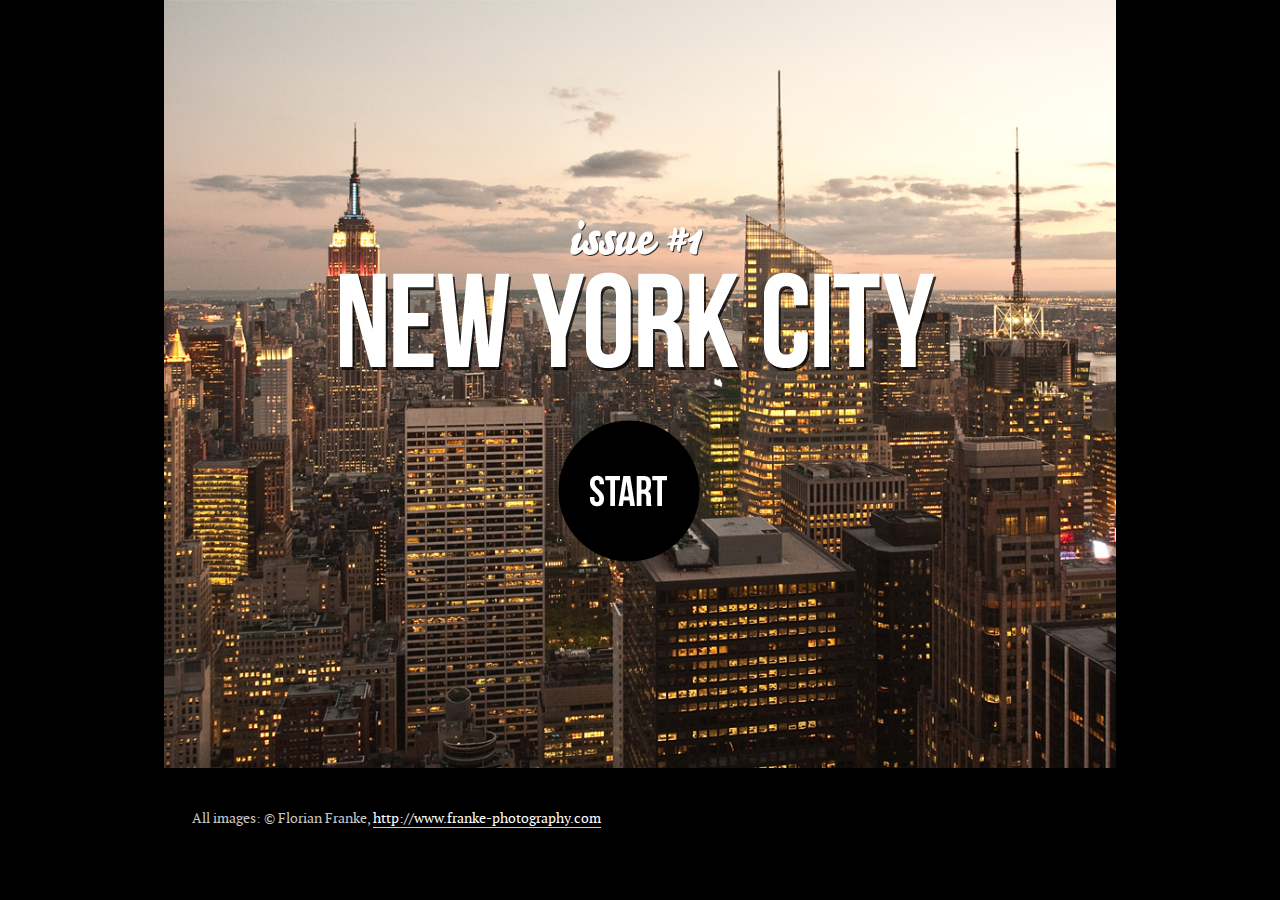
<file: books/Cover.html>
<!--
#####################################################################
LAKER Version 1.2 – http://www.lakercompendium.com
#####################################################################
#####################################################################
This is a dossier file.
#####################################################################
#####################################################################
#####################################################################
-->


<!DOCTYPE html>
<html xmlns:csi="http://www.massimocorner.com/libraries/csi/" lang="de">
<head>

<!--
############################################################################
META information ###########################################################
############################################################################
-->

<meta charset="utf-8">

<!--Prevent pinch to zoom on iOS devices-->
<meta name="viewport" content="width=device-width; initial-scale=1.0; maximum-scale=1.0; user-scalable=no;" />

<!--Allow saving as a web app on the home screen on iOS Devices (doesn't apply in Baker)-->
<meta name="apple-mobile-web-app-capable" content="yes" />

<!--If the page is saved as a web app, the statusbar will be black-translucent (doesn't apply in Baker)-->
<meta name="apple-mobile-web-app-status-bar-style" content="black-translucent" />

<!--Prevent phone number detection on iOS devices-->
<meta name="format-detection" content="telephone=no" />


<!--Title. The content of the title is displayed on the loading screen on iOS devices-->
<title>Cover • Issue #1</title>

<!--
############################################################################
Stylesheets ################################################################
############################################################################
-->

<!--Loading the main style sheet-->
<link href="styles/styles.css" rel="stylesheet" type="text/css" />

<!--Loading the dossier specific css-->
<link href="styles/dossiers/cover.css" rel="stylesheet" type="text/css" />

<!--
############################################################################
Javascripts ################################################################
############################################################################
-->

<script src="js/Hyphenator.js" type="text/javascript"></script>
<script src="js/jquery-1.5.min.js" type="text/javascript"></script>
<script type="text/javascript" src="js/tmt_core.js"></script>
<script type="text/javascript" src="js/tmt_net.js"></script>
<script type="text/javascript" src="js/tmt_csi.js"></script>
<script type="text/javascript" src="js/article-nav.js"></script>

<!--Mandatory JavaScripts (Uncomment if not used to speed up performance)
<script type="text/javascript" src="js/jquery.jplayer.min.js"></script>
<script src="js/jquery.touchSwipe-1.2.1.js" type="text/javascript"></script>
-->

</head>

<body>

<!--
/////////////////////////////////////////////////////////////////////////////
/////////////////////////////////////////////////////////////////////////////
IMPORTANT! 
IT'S THE FRONT PAGE, SO WE DON'T ACTUALLY NEED THE NAVIGATION BAR HERE.
A LINK TO THE FIRST PAGE IS PLACED IN THE CONTET. 
/////////////////////////////////////////////////////////////////////////////
/////////////////////////////////////////////////////////////////////////////


<!--Enable text hyphenation with Hyphenator.js-->
<div class="hyphenate">


<!--
############################################################################
Start content ##############################################################
############################################################################
-->


<!--Dossier start image-->
<div class="dossier-start-bg">
<!--(if you want to place something on top of the picture, place it here-->

<a href="Introduction.html"><img src="images/cover/cover-typo.png" /></a>

</div><!-- Div dossier-start-bg-->
 
  

</div><!--Div hyphenate-->

  
  
  <!--
############################################################################
Start Footer ###############################################################
############################################################################
-->
  

<!--Include footer data from inc/footer.html-->
<div class="footer">
  <div id="includeFooter" csi:src="inc/footer.html"></div>
</div><!--Div footer-->

<!--
############################################################################
End Footer #################################################################
############################################################################
-->

</body>
</html>
</file>
<file: books/styles/styles.css>
/*
#####################################################################
LAKER Version 1.1 – http://www.lakercompendium.com
#####################################################################
#####################################################################
This file contains a modified version of the LESS CSS Framework
(http://www.lessframework.com). 

See www.lakercompendium.com for more details.
#####################################################################
#####################################################################
#####################################################################
*/
@charset "UTF-8";
/*	Imports
	------	*/
@import url('fonts.css');
@import url('typography.css');
@import url('structure.css');
@import url('media.css');
@import url('nav.css');
@import url('soundbox.css');
@import url('slideshow.css');
@import url('card-flip.css');

/*Turn on the visual grid view, by deleting the "/*"...
@import url('display-grid.css');
*/


/*	Less Framework 4
	http://lessframework.com
	by Joni Korpi
	License: http://creativecommons.org/licenses/MIT/	*/
	
/*	Resets
	------	*/
html,body,div,span,object,iframe,h1,h2,h3,h4,h5,h6,p,blockquote,pre,a,abbr,address,cite,code,del,dfn,em,img,ins,kbd,q,samp,small,strong,sub,sup,var,b,i,hr,dl,dt,dd,ol,ul,li,fieldset,form,label,legend,table,caption,tbody,tfoot,thead,tr,th,td,article,aside,canvas,details,figure,figcaption,hgroup,menu,footer,header,nav,section,summary,time,mark,audio,video {     }

img::-moz-selection {    background: transparent }
img::selection {    background: transparent }

article,aside,canvas,figure,figure img,figcaption,hgroup,footer,header,nav,section,audio,video {    display: block }
a img {    border: 0 }
body {    overflow-x: hidden }


.dossier-headline-arrow {
    position: relative;
    margin-top: -38px; margin-bottom: -15px; margin-left: 371px;
	z-index: 10
}
.dossier-headline-arrow img {
    width: 30px; height: 30px
}

/* Selection colours (easy to forget) */
::selection {    background: #d3f9f2 }
::-moz-selection {    background: #d3f9f2 }
body {
    margin: auto;
    -webkit-tap-highlight-color: #d3f9f2
}


/*
##########################################################################
##########################################################################
		Default Layout: 952px.
		Content-Element width: 952px.
		Gutters: 24px.
		Outer content margins: 28px.
		Leftover space for scrollbars @1024px: 32px.
##########################################################################
cols    1     2      3      4      5      6      7      8      9      10
px      68    160    252    344    436    528    620    712    804    896    
##########################################################################
##########################################################################
*/

body {
    width: 952px;
    padding: 0px;
    background-color: #fff; color: rgb(60,60,60);
    -webkit-text-size-adjust: 100%; /* Stops Mobile Safari from auto-adjusting font-sizes */
}

.portrait {    display: none }
.browser-only {    display: block }
.ipad-only,
.iphone-only,
.ios-only {    display: none }


/*
##########################################################################
##########################################################################
		Tablet Layout: 768px.
		Content-Element width: 712px.
		Gutters: 24px.
		Outer content margins: 28px.
		Inherits styles from: Default Layout.
##########################################################################
cols    1     2      3      4      5      6      7      8
px      68    160    252    344    436    528    620    712    
##########################################################################
##########################################################################
*/

@media only screen and (min-width: 768px) and (max-width: 991px) { 
	body {
	    width: 768px;
	    padding-right: 0px; padding-bottom: 0px; padding-left: 0px !important;
	    margin: auto
	}
	
	.dossier-headline-arrow {  margin-left: 279px; }
	
}


/*
##########################################################################
##########################################################################
		iPad Layout Portrait: 768px.
		Content-Element width: 712px.
		Gutters: 24px.
		Outer content margins: 28px.
		Inherits styles from: Default Layout.
##########################################################################
cols    1     2      3      4      5      6      7      8
px      68    160    252    344    436    528    620    712   
##########################################################################
##########################################################################
 */
 
@media only screen and (min-device-width: 481px) and (max-device-width: 1024px) and (orientation:portrait) { 
	body {
	    width: 100%;
	    margin: 0px; padding: 0px
	}
	.portrait {    display: block }
	.landscape {    display: none }
	.browser-only {    display: none }
	.ipad-only,
	.ios-only {    display: block }
}


/*
##########################################################################
##########################################################################
		iPad Layout Landscape: 1024px.
		Content-Element width: 896px.
		Gutters: 24px.
		Outer content margins: 64px.
		Inherits styles from: Default Layout.
##########################################################################
cols    1     2      3      4      5      6      7      8      9      10
px      68    160    252    344    436    528    620    712    804    896    
##########################################################################
##########################################################################
*/

@media only screen and (max-device-width: 1024px) and (orientation:landscape) { 
	body {
	    width: 100%;
	    margin: auto; padding: 0px
	}
	.portrait {    display: none }
	.landscape {    display: block }
	.browser-only {    display: none }
	.ipad-only,
	.ios-only {    display: block }
	.dossier-headline-arrow {  margin-left: 405px; }
}


/*
##########################################################################
##########################################################################
		Mobile Layout: 320px.
		Content-Element width: 292px.
		Gutters: 24px.
		Outer content margins: 14px.
		Inherits styles from: Default Layout.
##########################################################################
cols    1     2      3
px      68    160    252    
##########################################################################
##########################################################################
*/

@media only screen and (max-width: 767px) { 
	body {
	    width: 320px;
	    margin: auto; padding: 0px
	}
	.portrait {    display: block }
	.landscape {    display: none }
	.browser-only,
	ipad-only {    display: none }
	.iphone-only,
	.ios-only {    display: block }
	.dossier-headline-arrow {    margin-left: 145px }
}


/*		
##########################################################################
##########################################################################
		Wide Mobile Layout: 480px.
		Content-Element width: 436px.
		Gutters: 24px.
		Outer content margins: 22px.
		Inherits styles from: Default Layout, Mobile Layout.
#########################################################################
cols    1     2      3      4      5
px      68    160    252    344    436    
##########################################################################
##########################################################################
*/

@media only screen and (min-width: 480px) and (max-width: 767px) { 
	body {
	    width: 480px;
	    padding: 0px
	}
	.portrait {    display: none }
	.landscape {    display: block }
	.dossier-headline-arrow {    margin-left: 225px }
}


/*		
##########################################################################
##########################################################################
	Retina media query.
	Overrides styles for devices with a 
	device-pixel-ratio of 2+, such as iPhone 4.
######################################################################### 
##########################################################################
*/

@media only screen and (-webkit-min-device-pixel-ratio: 2), only screen and (min-device-pixel-ratio: 2) { 
	
}
</file>
<file: books/styles/dossiers/cover.css>
/*
##########################################################################
##########################################################################
		Default Layout: 952px.
		Content-Element width: 952px.
		Gutters: 24px.
		Outer content margins: 28px.
		Leftover space for scrollbars @1024px: 32px.
##########################################################################
cols    1     2      3      4      5      6      7      8      9      10
px      68    160    252    344    436    528    620    712    804    896    
##########################################################################
##########################################################################
*/

body {
	
	background-color:#000;
	
	}
	
.content-element a {
	color:#fff;
	}
	
.dossier-start-bg {
	background-image:url(../../images/cover/dossier-start-bg.jpg);
	text-align:center;
	}
	
.dossier-start-bg img {
	margin-top:100px;
	}


/*
##########################################################################
##########################################################################
		Tablet Layout: 768px.
		Content-Element width: 712px.
		Gutters: 24px.
		Outer content margins: 28px.
		Inherits styles from: Default Layout.
##########################################################################
cols    1     2      3      4      5      6      7      8
px      68    160    252    344    436    528    620    712    
##########################################################################
##########################################################################
*/

@media only screen and (min-width: 768px) and (max-width: 991px) {
	

	
}


/*
##########################################################################
##########################################################################
		iPad Layout Portrait: 768px.
		Content-Element width: 712px.
		Gutters: 24px.
		Outer content margins: 28px.
		Inherits styles from: Default Layout.
##########################################################################
cols    1     2      3      4      5      6      7      8
px      68    160    252    344    436    528    620    712   
##########################################################################
##########################################################################
 */
 
@media only screen and (min-device-width: 481px) and (max-device-width: 1024px) and (orientation:portrait) {
	

	
	
	}


/*
##########################################################################
##########################################################################
		iPad Layout Landscape: 1024px.
		Content-Element width: 896px.
		Gutters: 24px.
		Outer content margins: 64px.
		Inherits styles from: Default Layout.
##########################################################################
cols    1     2      3      4      5      6      7      8      9      10
px      68    160    252    344    436    528    620    712    804    896    
##########################################################################
##########################################################################
*/

@media only screen and (max-device-width: 1024px) and (orientation:landscape) {
	
	
	}


/*
##########################################################################
##########################################################################
		Mobile Layout: 320px.
		Content-Element width: 292px.
		Gutters: 24px.
		Outer content margins: 14px.
		Inherits styles from: Default Layout.
##########################################################################
cols    1     2      3
px      68    160    252    
##########################################################################
##########################################################################
*/

@media only screen and (max-width: 767px) {
	
	.dossier-start-bg img {
	width:90%;
	height:auto;
	}
	
}


/*		
##########################################################################
##########################################################################
		Wide Mobile Layout: 480px.
		Content-Element width: 436px.
		Gutters: 24px.
		Outer content margins: 22px.
		Inherits styles from: Default Layout, Mobile Layout.
#########################################################################
cols    1     2      3      4      5
px      68    160    252    344    436    
##########################################################################
##########################################################################
*/

@media only screen and (min-width: 480px) and (max-width: 767px) {
	
.dossier-start-bg img {
	width:90%;
	height:auto;
	margin-top:0px;
	}

	
}


/*		
##########################################################################
##########################################################################
	Retina media query.
	Overrides styles for devices with a 
	device-pixel-ratio of 2+, such as iPhone 4.
######################################################################### 
##########################################################################
*/

@media 
	only screen and (-webkit-min-device-pixel-ratio: 2),
	only screen and (min-device-pixel-ratio: 2) {
	
	
	
}
</file>
